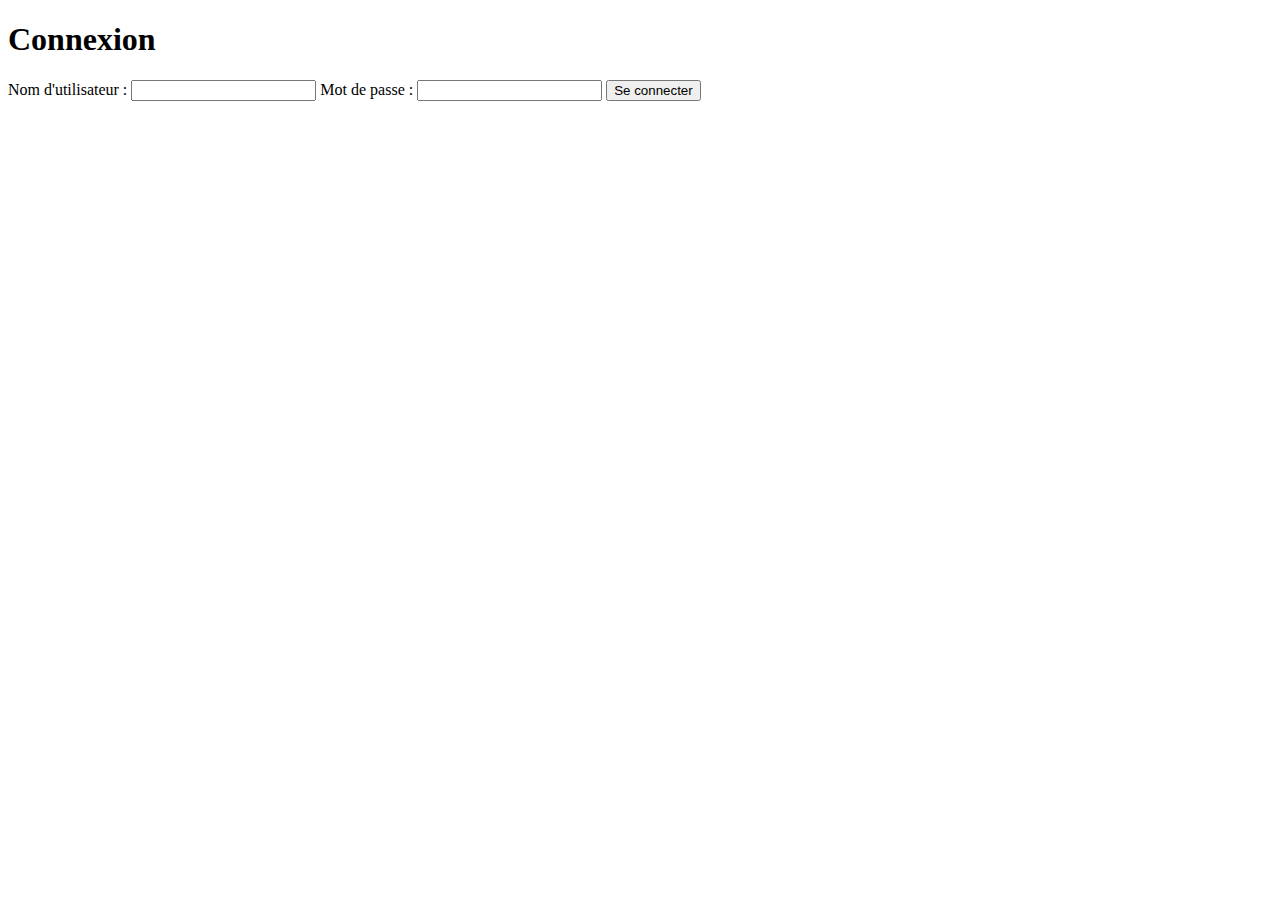
<file: templates/connect.html>
<!DOCTYPE html>
<html lang="fr">
<head>
    <meta charset="UTF-8">
    <meta name="viewport" content="width=device-width, initial-scale=1.0">
    <title>Connexion</title>
</head>
<body>
    <h1>Connexion</h1>
    <form id="loginForm">
        <label for="username">Nom d'utilisateur :</label>
        <input type="text" id="username" name="username" required>
        
        <label for="password">Mot de passe :</label>
        <input type="password" id="password" name="password" required>
        
        <button type="submit">Se connecter</button>
    </form>

    <script>
        document.getElementById('loginForm').onsubmit = function(event) {
            event.preventDefault();
            const formData = new FormData(this);
            const data = {
                username: formData.get('username'),
                password: formData.get('password')
            };

            fetch('/login', {
                method: 'POST',
                headers: {
                    'Content-Type': 'application/json',
                },
                body: JSON.stringify(data),
            })
            .then(response => {
                if (!response.ok) throw new Error('Erreur de connexion');
                return response.json();
            })
            .then(data => {
                alert('Connexion réussie !');
                // Rediriger vers la page d'accueil ou les pages protégées
            })
            .catch(error => {
                console.error('Erreur:', error);
            });
        };
    </script>
</body>
</html>
</file>
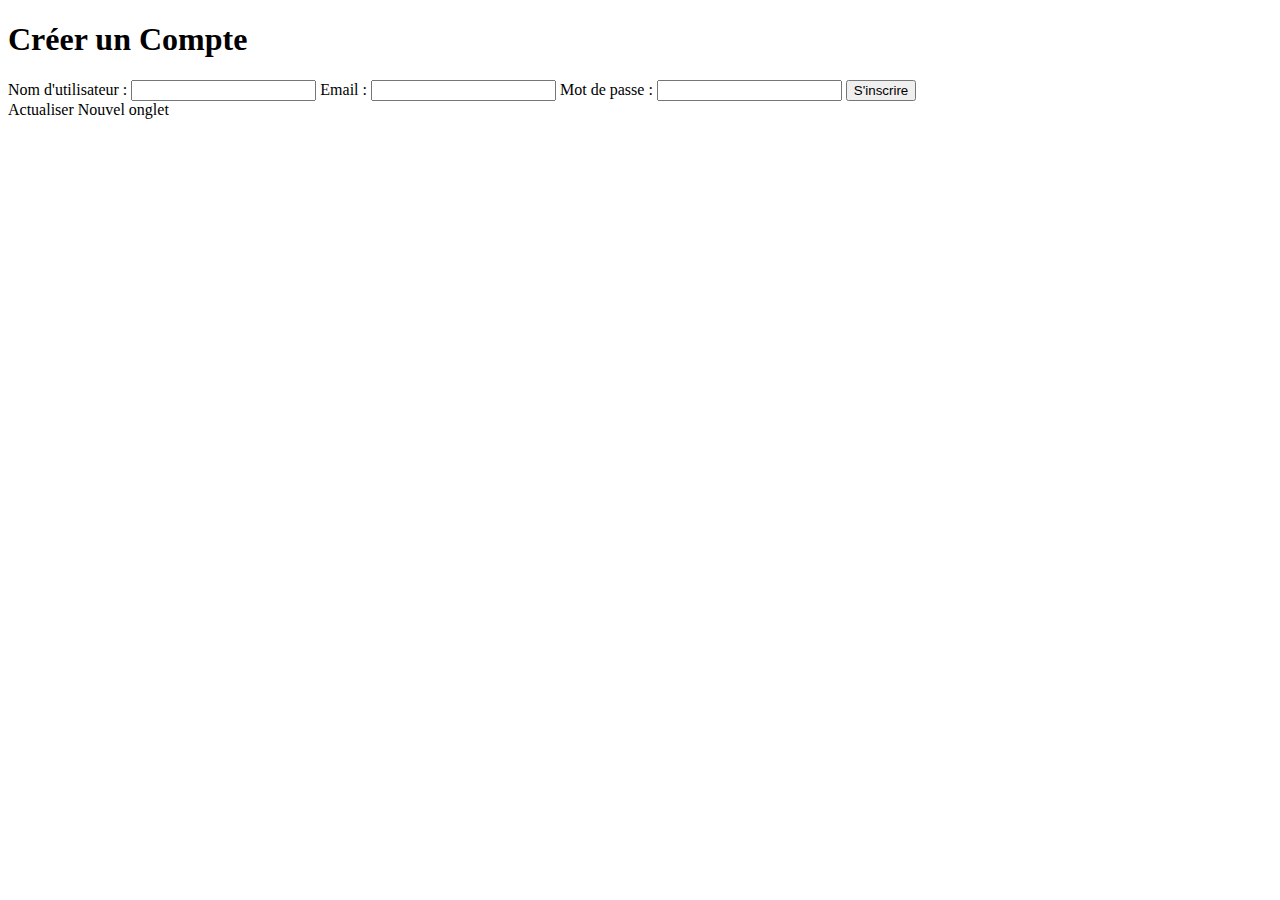
<file: templates/register.html>
<!DOCTYPE html>
<html lang="fr">
<head>
    <meta charset="UTF-8">
    <meta name="viewport" content="width=device-width, initial-scale=1.0">
    <title>Enregistrement</title>
</head>
<body>
    <h1>Créer un Compte</h1>
    <form id="registerForm">
        <label for="username">Nom d'utilisateur :</label>
        <input type="text" id="username" name="username" required>
        
        <label for="email">Email :</label>
        <input type="email" id="email" name="email" required>
        
        <label for="password">Mot de passe :</label>
        <input type="password" id="password" name="password" required>
        
        <button type="submit">S'inscrire</button>
    </form>

    <script>
        document.getElementById('registerForm').onsubmit = function(event) {
            event.preventDefault();
            const formData = new FormData(this);
            const data = {
                username: formData.get('username'),
                email: formData.get('email'),  // Ajout de l'email
                password: formData.get('password')
            };

            fetch('/register', {
                method: 'POST',
                headers: {
                    'Content-Type': 'application/json',
                },
                body: JSON.stringify(data),
            })
            .then(response => {
                if (!response.ok) throw new Error('Erreur lors de l\'enregistrement');
                return response.json();
            })
            .then(data => {
                alert('Inscription réussie !');
                // Rediriger vers la page de connexion ou une autre page
            })
            .catch(error => {
                console.error('Erreur:', error);
            });
        };
    </script>
</body>
</html>

Actualiser

Nouvel onglet
</file>
